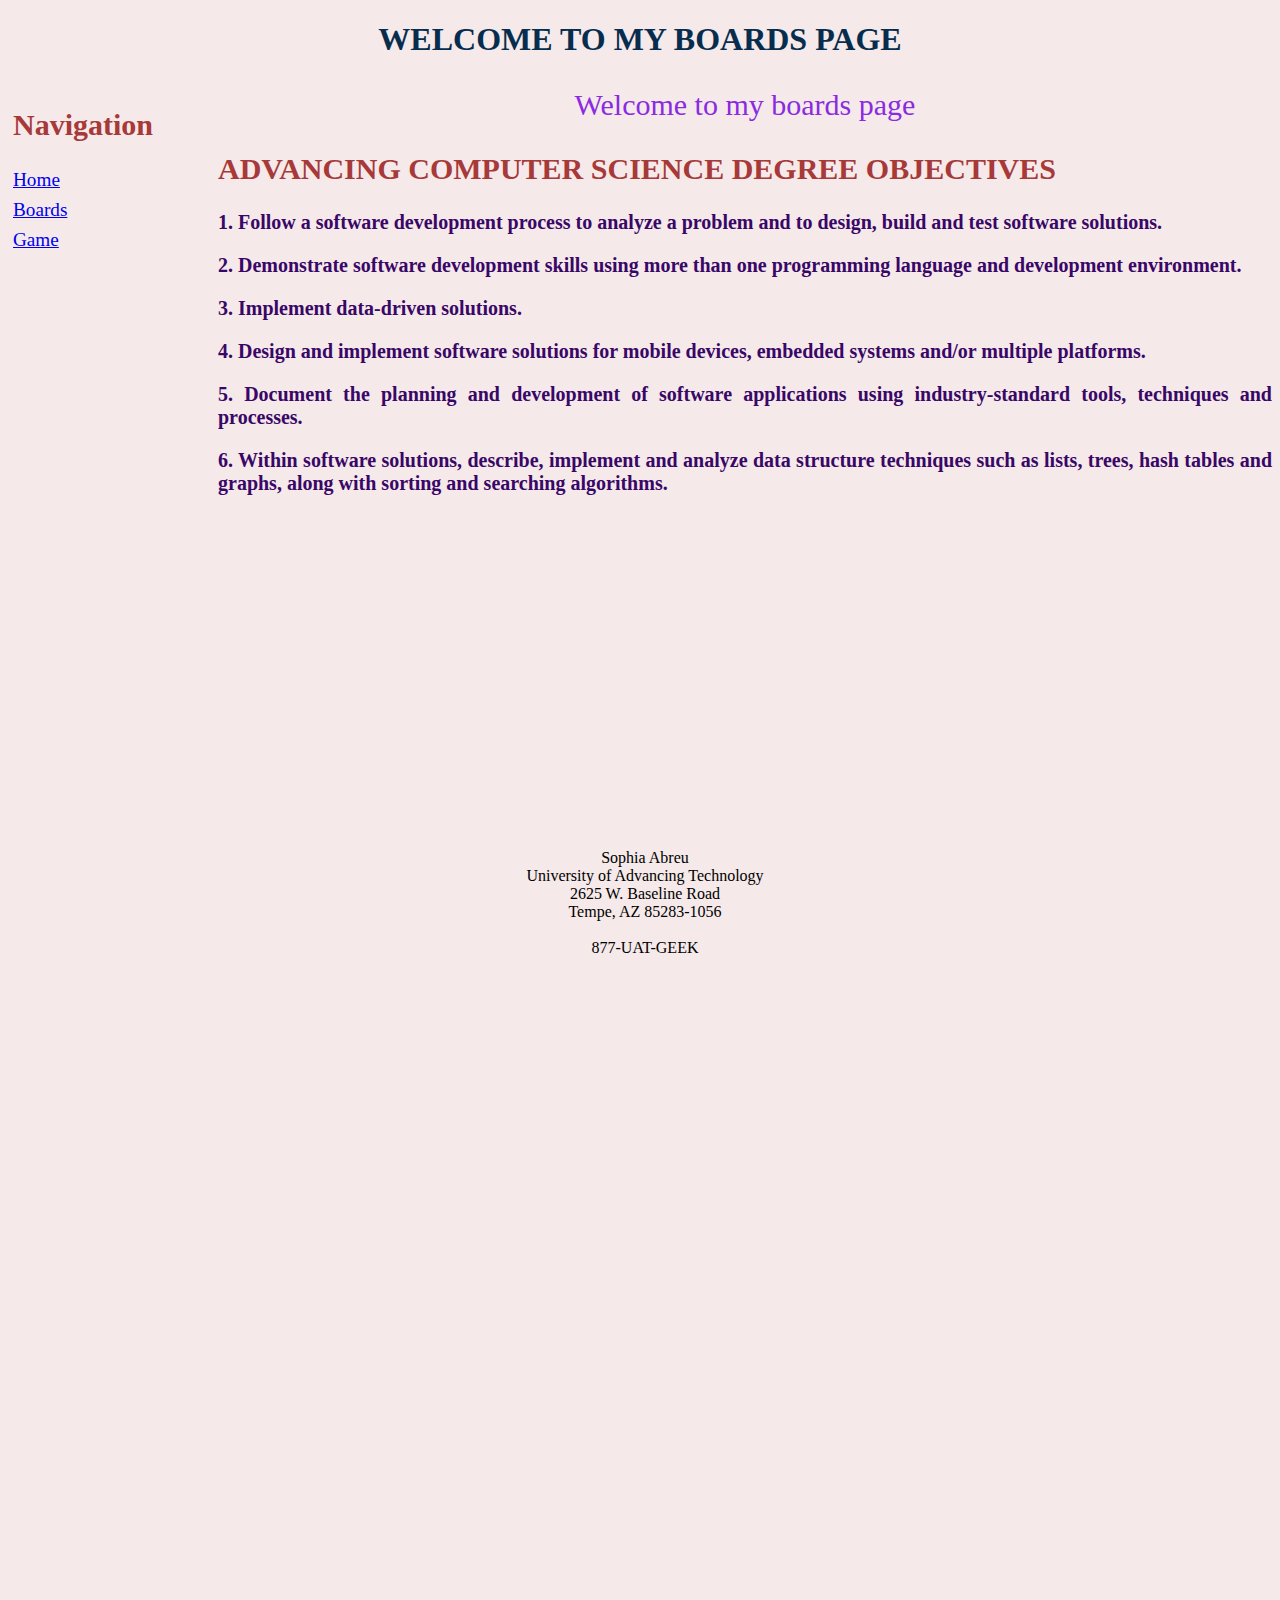
<file: boards.html>
<!DOCTYPE html>
<!--Webpage for CSC102 F    a 2023
Week 1
written by: Sophia Abreu
            sopabreu@uat.edu
            11Sep2023
-->
<html lang="en">
<head>
    <meta charset="UTF-8">
    <meta http-equiv="X-UA-Compatible" content="IE=edge">
    <meta name="viewport" content="width=device-width, initial-scale=1.0">
    <title>Sophi's Webpage</title>
    <link rel="stylesheet" href="styleboards.css">
</head>
<body>
    <header style="text-align: center;">
    <h1>WELCOME TO MY BOARDS PAGE</h1>
    </header>
    <nav>
        <h2>
          Navigation  
        </h2>
        <a href="./index.html">
            Home
        </a><br>
        <a href="./boards.html">
            Boards
        </a><br>
        <a href="./game.html">
            Game
        </a><br>
    </nav>

    <p>
        Welcome to my boards page
    </p>

    <h2>ADVANCING COMPUTER SCIENCE DEGREE OBJECTIVES</h2>
    <h3>1. Follow a software development process to analyze a problem and to design, build and test software solutions.</h3>
    <h3>2. Demonstrate software development skills using more than one programming language and development environment.</h3>
    <h3>3. Implement data-driven solutions.</h3>
    <h3>4. Design and implement software solutions for mobile devices, embedded systems and/or multiple platforms.</h3>
    <h3>5. Document the planning and development of software applications using industry-standard tools, techniques and
    processes.</h3>
    <h3>6. Within software solutions, describe, implement and analyze data structure techniques such as lists, trees, hash tables and
    graphs, along with sorting and searching algorithms.</h3>
    <br>
    <br>
    <br>
    <br>
    <br>
    <br>
    <br>
    <br>
    <br>
    <br>
    <br>
    <br>
    <br>
    <footer style="text-align: center;">
        Sophia Abreu <br>
        University of Advancing Technology<br>
        2625 W. Baseline Road<br>
        Tempe, AZ 85283-1056<br>
        <br>
        877-UAT-GEEK
        <br>
    </footer>
</body>

</html>
</file>
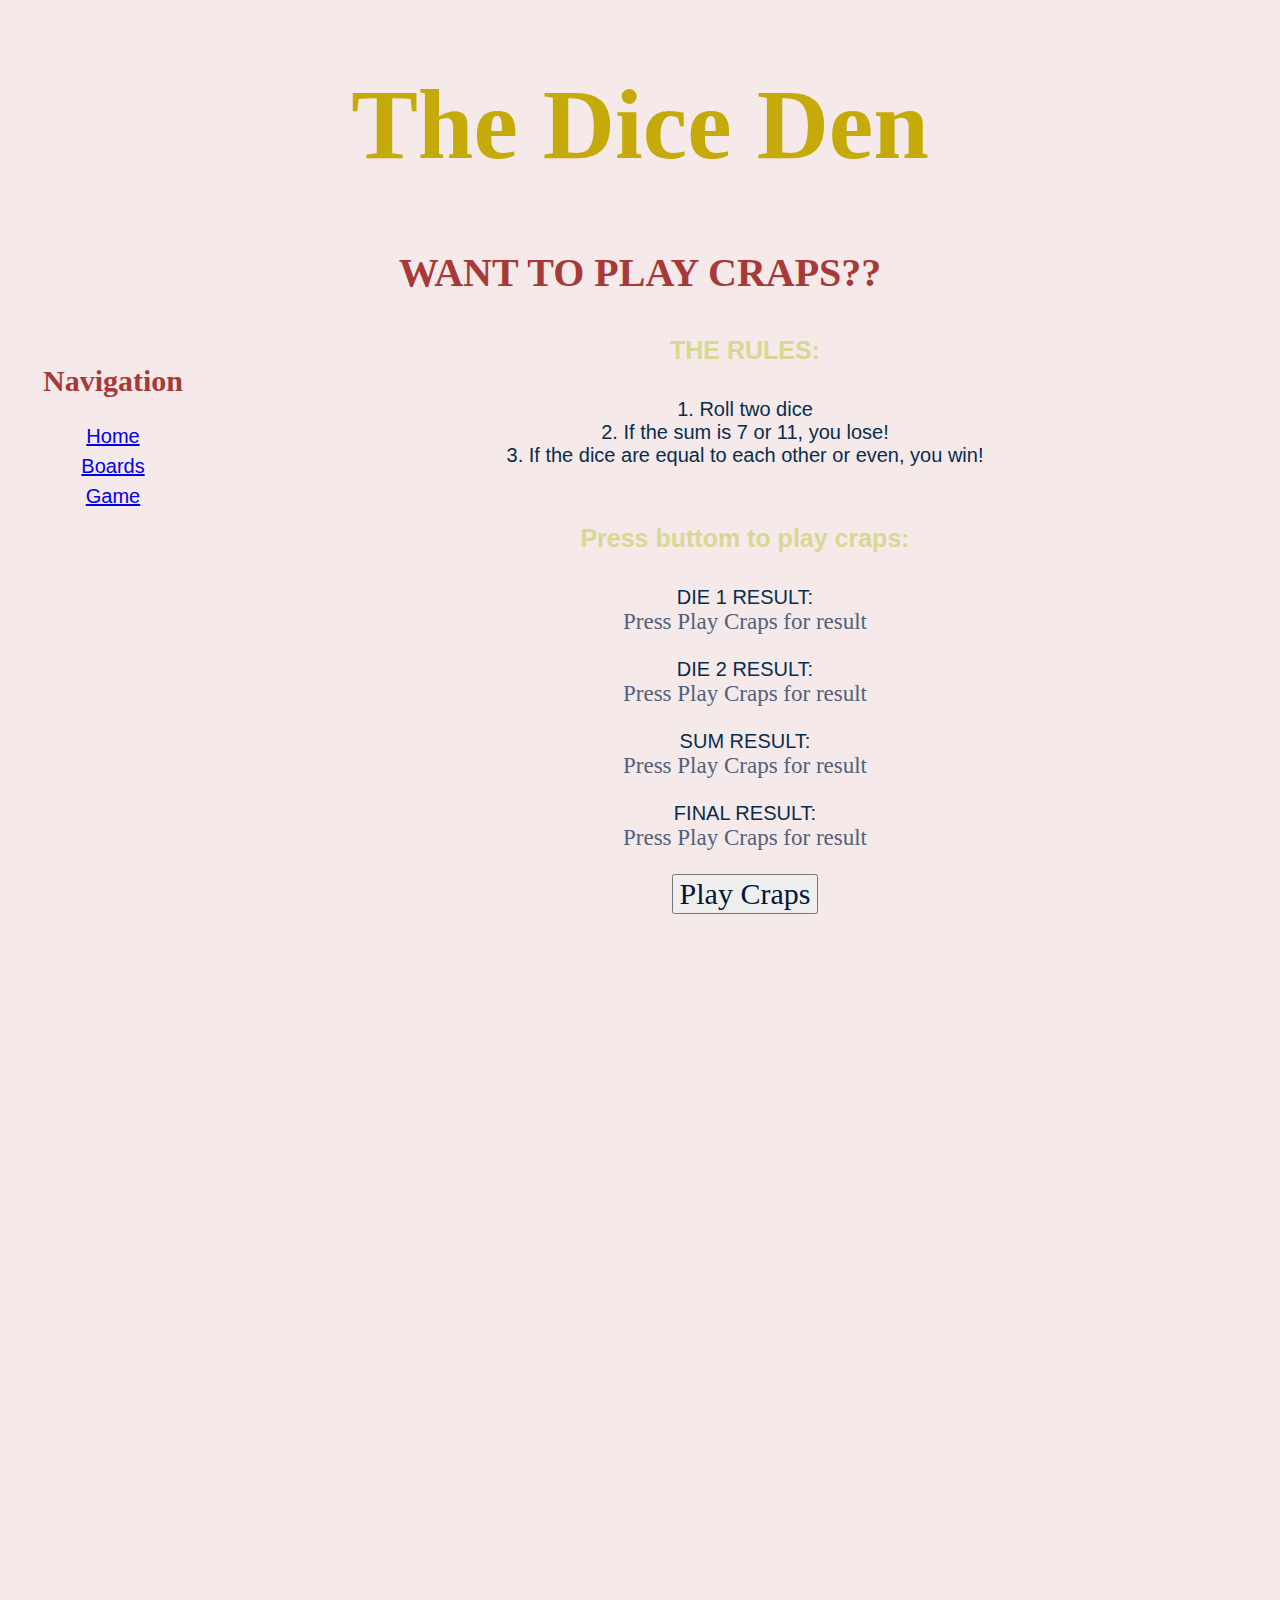
<file: game.html>
<!DOCTYPE html>
<html lang="en">
    <!--Webpage for CSC102 F    a 2023
Week 3
written by: Sophia Abreu
            sopabreu@uat.edu
            18Sep2023-->
<head>
    <meta charset="UTF-8">
    <meta http-equiv="X-UA-Compatible" content="IE=edge">
    <meta name="viewport" content="width=device-width, initial-scale=1.0">
    <title>Sophia's Game Page</title>
    <script src="gameCode.js"></script>
    <link rel="stylesheet" href="stylegame.css">
   
</head>
<body>
    <Header>
    <h1>The Dice Den</h1>
    <h3 class=".blink_text">WANT TO PLAY CRAPS??</h3>
    </Header>

     <nav>
            <h2>
              Navigation  
            </h2>
            <a href="./index.html">
                Home
            </a><br>
            <a href="./boards.html">
                Boards
            </a><br>
            <a href="./game.html">
                Game
            </a><br>
        </nav>

    <h4>THE RULES:</h4>
       1. Roll two dice<br>
        2. If the sum is 7 or 11, you lose!<br>
        3. If the dice are equal to each other or even, you win!<br>

        <br>
     <h4>Press buttom to play craps:</h4>

        DIE 1 RESULT:<div id="die1Res">Press Play Craps for result</div><br>
        DIE 2 RESULT:<div id="die2Res">Press Play Craps for result</div><br>
        SUM RESULT:<div id="sumRes">Press Play Craps for result</div><br>
        FINAL RESULT:<div id="finalRes">Press Play Craps for result</div><br> 
  
   
    <button onclick="playCraps()" id="button">
        Play Craps
    </button>
 
</body>
</html>
</file>
<file: styleboards.css>
nav{
    height: 6000px;
    width:  200px;
    float: left;
    padding: 5px;
    line-height: 30px;
    font-size:larger;
}

body{
    background-color: rgb(245, 233, 233);
}

p{
    color: blueviolet;
    font-size: 30px;
    text-align: center;
}

h2{
    color:rgb(167, 57, 57);
    font-family:'Times New Roman', Times, serif;
    font-size: 30px;
}

h3{
    color: rgb(57, 7, 103);;
    font-family: 'Times New Roman', Times, serif;
    font-size: 20px;
    text-align: justify;
}
footer{
    text-align: center;
    margin-right: 200px;
    margin-top: 100px;
}

header{
    text-align: center;
    color: rgb(7, 45, 78);
}
</file>
<file: stylegame.css>
nav{
    height: 6000px;
    width:  200px;
    float: left;
    padding: 5px;
    line-height: 30px;
}

body{
    background-color: rgb(245, 233, 233);
    color: rgb(7, 45, 78);
    font-size: 20px;
    font-family: sans-serif;
    text-align: center;
}

p{
    color: blueviolet;
}


header{
    text-align: center;
}

h1{
    color: rgb(198, 170, 9);
    font-family: fantasy;
    font-size: 100px;
    text-align: center;
}

h2{
    color:rgb(167, 57, 57);
    font-family:'Times New Roman', Times, serif;
    font-size: 30px;
}

h3{
    color:rgb(167, 57, 57);
    font-family:'Times New Roman', Times, serif;
    font-size: 40px;
}

h4{
    color: rgb(215, 216, 148);
    font-family: sans-serif;
    font-size: 25px;
    text-align: center;
}

div {
    color: rgb(82, 97, 122);
    font-family: 'Times New Roman', Times, serif;
    font-size: 23px;
    text-align: center;
}

button{
    color: rgb(3, 22, 55);
    font-family: 'Times New Roman', Times, serif;
    font-size: 30px;
}

.blink_text
{
    animation:2s blinker linear infinite;
    -webkit-animation:2s blinker linear infinite;
    -moz-animation:2s blinker linear infinite;
    color: rgb(167, 57, 57);
}

@-moz-keyframes blinker
{  
    0% { opacity: 1.0; }
    50% { opacity: 0.0; }
    100% { opacity: 1.0; }
}

@-webkit-keyframes blinker
{  
    0% { opacity: 1.0; }
    50% { opacity: 0.0; }
    100% { opacity: 1.0; }
}

@keyframes blinker
{  
    0% { opacity: 1.0; }
    50% { opacity: 0.0; }
    100% { opacity: 1.0; }
 }
</file>
